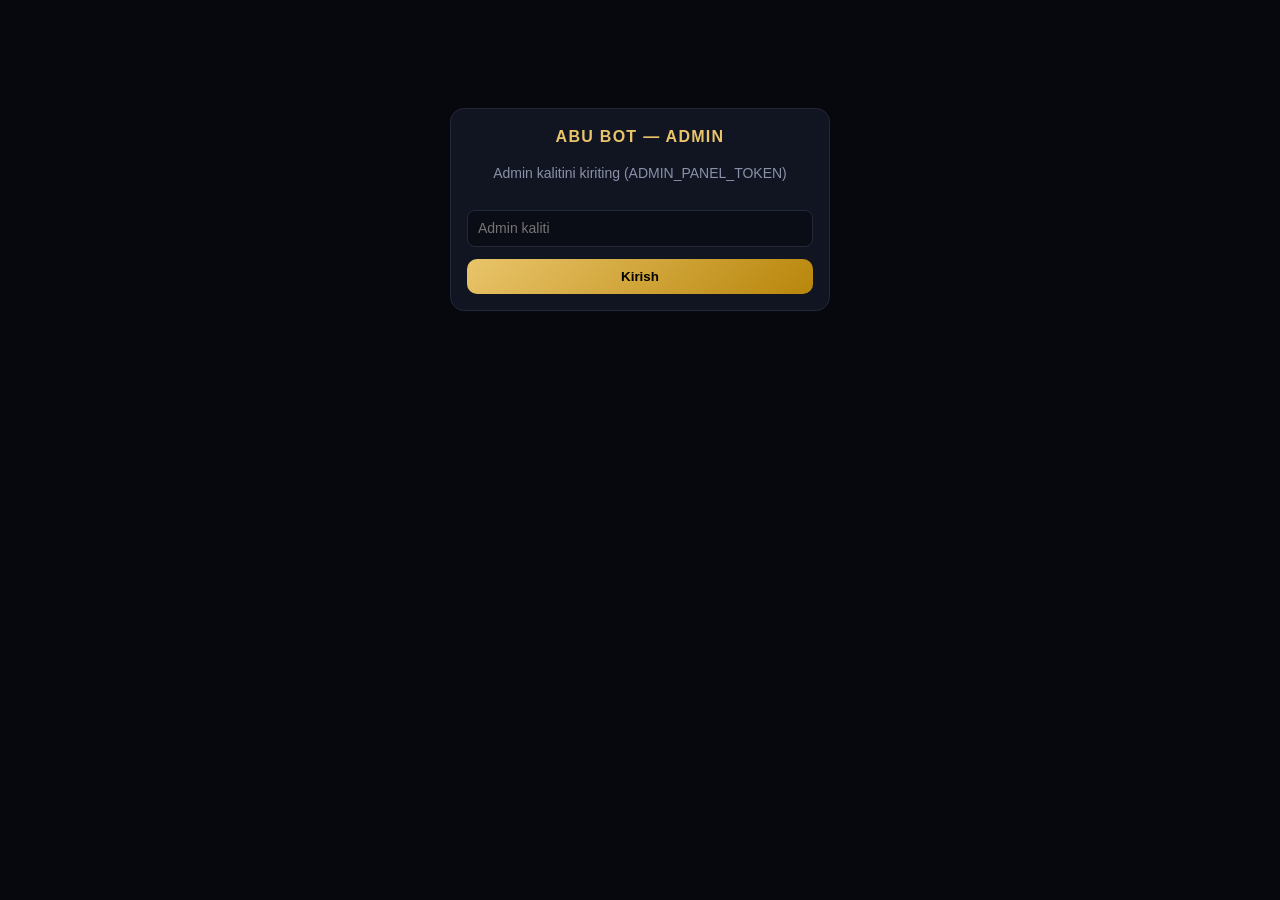
<file: static/admin.html>
<!doctype html>
<html lang="uz"><head><meta charset="utf-8"><meta name="viewport" content="width=device-width,initial-scale=1">
<title>ABU BOT — Admin</title>
<style>
:root{--bg:#07080e;--card:#111421;--line:#24283b;--gold:#e9c46a;--txt:#eef0f6;--muted:#8a91a8;--bad:#ff6b6b;--ok:#6bd99a}
*{box-sizing:border-box}body{margin:0;background:var(--bg);color:var(--txt);font:14px/1.5 -apple-system,Segoe UI,Roboto,sans-serif}
header{display:flex;gap:12px;align-items:center;justify-content:space-between;padding:14px 20px;border-bottom:1px solid var(--line);background:#0c0e18;position:sticky;top:0}
h1{font-size:16px;margin:0;color:var(--gold);letter-spacing:.08em}
nav{display:flex;gap:6px;flex-wrap:wrap;padding:12px 20px}
nav button{background:transparent;color:var(--muted);border:1px solid var(--line);border-radius:999px;padding:6px 14px;cursor:pointer}
nav button.on{color:#1a1204;background:linear-gradient(135deg,var(--gold),#b8860b);border-color:transparent}
main{padding:0 20px 40px}
.card{background:var(--card);border:1px solid var(--line);border-radius:14px;padding:16px;margin-bottom:14px}
table{width:100%;border-collapse:collapse}th,td{text-align:left;padding:8px 6px;border-bottom:1px solid var(--line);vertical-align:top}
th{color:var(--muted);font-weight:500;font-size:12px;text-transform:uppercase;letter-spacing:.05em}
input,select{background:#0b0d16;color:var(--txt);border:1px solid var(--line);border-radius:8px;padding:7px 10px;font:inherit}
button.act{background:#1d2238;color:var(--txt);border:1px solid var(--line);border-radius:8px;padding:6px 10px;cursor:pointer}
button.act:hover{border-color:var(--gold)}button.danger{color:var(--bad)}
.row{display:flex;gap:8px;flex-wrap:wrap;align-items:center;margin-bottom:10px}
.muted{color:var(--muted)}.tag{font-size:12px;padding:2px 8px;border-radius:999px;border:1px solid var(--line)}
.ok{color:var(--ok)}.bad{color:var(--bad)}
#msg{position:fixed;bottom:16px;right:16px;background:#1b1f32;border:1px solid var(--gold);padding:10px 14px;border-radius:10px;display:none}
.login{max-width:380px;margin:12vh auto;text-align:center}
.login input{width:100%;margin:12px 0}
.login button{width:100%;padding:10px;border-radius:10px;border:0;background:linear-gradient(135deg,var(--gold),#b8860b);font-weight:600;cursor:pointer}
@media (max-width:700px){th:nth-child(n+5),td:nth-child(n+5){display:none}}
</style></head>
<body>
<div id="login" class="login card" style="display:none">
  <h1>ABU BOT — ADMIN</h1>
  <p class="muted">Admin kalitini kiriting (ADMIN_PANEL_TOKEN)</p>
  <input id="tok" type="password" placeholder="Admin kaliti" autocomplete="off">
  <button onclick="login()">Kirish</button>
</div>
<div id="app" style="display:none">
<header><h1>ABU BOT — ADMIN</h1><button class="act" onclick="logout()">Chiqish</button></header>
<nav id="nav">
  <button data-tab="users" class="on">Foydalanuvchilar</button>
  <button data-tab="shop">Do‘kon</button>
  <button data-tab="promos">Promo-kodlar</button>
  <button data-tab="tasks">Vazifalar</button>
  <button data-tab="emoji">Emoji</button>
  <button data-tab="audit">Audit</button>
</nav>
<main id="view"></main>
</div>
<div id="msg"></div>
<script>
const $=(s)=>document.querySelector(s);
const esc=(s)=>String(s??"").replace(/[&<>"']/g,c=>({"&":"&amp;","<":"&lt;",">":"&gt;",'"':"&quot;","'":"&#39;"}[c]));
let TOKEN=sessionStorage.getItem("abu_admin")||"";
function toast(t,ok=true){const m=$("#msg");m.textContent=t;m.style.borderColor=ok?"var(--gold)":"var(--bad)";m.style.display="block";setTimeout(()=>m.style.display="none",2600)}
async function api(path,opt={}){
  const r=await fetch("/admin/api"+path,{...opt,headers:{"Content-Type":"application/json","X-Admin-Token":TOKEN,...(opt.headers||{})}});
  if(r.status===401){logout();throw new Error("Kalit noto‘g‘ri")}
  const d=await r.json().catch(()=>({}));
  if(!r.ok)throw new Error(d.detail||"Xatolik");
  return d;
}
function login(){TOKEN=$("#tok").value.trim();sessionStorage.setItem("abu_admin",TOKEN);start()}
function logout(){TOKEN="";sessionStorage.removeItem("abu_admin");$("#app").style.display="none";$("#login").style.display="block"}
function start(){api("/users?limit=1").then(()=>{$("#login").style.display="none";$("#app").style.display="block";show("users")}).catch(e=>toast(e.message,false))}
document.querySelectorAll("nav button").forEach(b=>b.onclick=()=>{document.querySelectorAll("nav button").forEach(x=>x.classList.remove("on"));b.classList.add("on");show(b.dataset.tab)});
const views={};
views.users=async(q="")=>{
  const d=await api("/users?limit=50&q="+encodeURIComponent(q));
  $("#view").innerHTML=`<div class="card"><div class="row"><input id="q" placeholder="ABU ID, @username, ism yoki TG ID" value="${esc(q)}"><button class="act" onclick="views.users(\$('#q').value)">Qidirish</button><span class="muted">Jami: ${d.total}</span></div>
  <table><tr><th>ABU ID</th><th>Ism</th><th>Daraja</th><th>Streak</th><th>Holat</th><th>Amallar</th></tr>
  ${d.items.map(u=>`<tr><td>${esc(u.abu_id)}<div class="muted">${esc(u.tg_id)}</div></td><td>${esc(u.name)} <span class="muted">${u.username?"@"+esc(u.username):""}</span></td><td>${u.level} <span class="muted">(${u.xp} XP)</span></td><td>${u.streak}</td>
  <td>${u.banned?'<span class="bad">Bloklangan</span>':'<span class="ok">Faol</span>'}</td>
  <td><button class="act" onclick="ban(${u.id},${!u.banned})">${u.banned?"Blokdan chiqarish":"Bloklash"}</button>
  <button class="act" onclick="adjust(${u.id})">Balans</button>
  <button class="act" onclick="history_(${u.id})">Tarix</button></td></tr>`).join("")}</table></div><div id="detail"></div>`;
};
async function ban(id,b){try{await api(`/users/${id}/ban`,{method:"POST",body:JSON.stringify({banned:b})});toast("Saqlandi");views.users($("#q")?.value||"")}catch(e){toast(e.message,false)}}
async function adjust(id){
  const cur=prompt("Valyuta: abu_f yoki abu_ton");if(!cur)return;
  const amt=prompt("Miqdor (manfiy bo‘lishi mumkin):");if(!amt)return;
  const note=prompt("Izoh:","Admin tuzatishi")||"Admin tuzatishi";
  try{const r=await api(`/users/${id}/adjust`,{method:"POST",body:JSON.stringify({currency:cur,amount:amt,note})});toast("Yangi balans: "+r.balance_after)}catch(e){toast(e.message,false)}
}
async function history_(id){
  const d=await api(`/users/${id}/transactions`);
  $("#detail").innerHTML=`<div class="card"><h3>Tranzaksiyalar</h3><table><tr><th>Vaqt</th><th>Valyuta</th><th>Summa</th><th>Tur</th><th>Izoh</th></tr>${d.items.map(t=>`<tr><td>${esc(t.at.slice(0,16))}</td><td>${esc(t.currency)}</td><td class="${t.amount[0]==="-"?"bad":"ok"}">${esc(t.amount)}</td><td>${esc(t.kind)}</td><td>${esc(t.note)}</td></tr>`).join("")}</table></div>`;
}
views.shop=async()=>{
  const d=await api("/products");
  $("#view").innerHTML=`<div class="card"><table><tr><th>SKU</th><th>Mahsulot</th><th>Narx</th><th>Qoldiq</th><th>Holat</th><th></th></tr>
  ${d.items.map(p=>`<tr><td><code>${esc(p.sku)}</code></td><td>${esc(p.title)}<div class="muted">${esc(p.category)}</div></td><td>${esc(p.price)} ${esc(p.currency)}</td><td>${p.stock??"∞"}</td><td>${p.active?'<span class="ok">Faol</span>':'<span class="muted">O‘chiq</span>'}</td><td><button class="act" onclick="toggleP(${p.id})">${p.active?"O‘chirish":"Yoqish"}</button></td></tr>`).join("")}</table>
  <p class="muted">Yangi mahsulot va Telegram sovg‘alari uchun bot buyruqlaridan foydalaning (/product_add, /product_meta, /gifts_sync).</p></div>`;
};
async function toggleP(id){try{await api(`/products/${id}/toggle`,{method:"POST"});toast("Saqlandi");views.shop()}catch(e){toast(e.message,false)}}
views.promos=async()=>{
  const d=await api("/promos");
  $("#view").innerHTML=`<div class="card"><h3>Yangi promo-kod</h3><div class="row">
  <input id="pc" placeholder="KOD"><select id="pcur"><option value="abu_f">ABU F</option><option value="abu_ton">ABU TON</option></select>
  <input id="pa" placeholder="Miqdor" size="8"><input id="pl" placeholder="Limit (bo‘sh = cheksiz)" size="14"><input id="pd" placeholder="Muddat kun (bo‘sh = cheksiz)" size="16">
  <button class="act" onclick="createPromo()">Yaratish</button></div></div>
  <div class="card"><table><tr><th>Kod</th><th>Mukofot</th><th>Ishlatilgan</th><th>Holat</th><th></th></tr>
  ${d.items.map(p=>`<tr><td><code>${esc(p.code)}</code></td><td>${esc(p.amount)} ${esc(p.currency)}</td><td>${p.used}/${p.max_uses??"∞"}</td><td>${p.active?'<span class="ok">Faol</span>':'<span class="muted">O‘chiq</span>'}</td><td>${p.active?`<button class="act" onclick="promoOff('${esc(p.code)}')">O‘chirish</button>`:""}</td></tr>`).join("")}</table></div>`;
};
async function createPromo(){
  const body={code:$("#pc").value,currency:$("#pcur").value,amount:$("#pa").value,
    max_uses:$("#pl").value?parseInt($("#pl").value):null,days:$("#pd").value?parseInt($("#pd").value):null};
  try{await api("/promos",{method:"POST",body:JSON.stringify(body)});toast("Yaratildi");views.promos()}catch(e){toast(e.message,false)}
}
async function promoOff(c){try{await api(`/promos/${encodeURIComponent(c)}/off`,{method:"POST"});toast("O‘chirildi");views.promos()}catch(e){toast(e.message,false)}}
views.tasks=async()=>{
  const d=await api("/tasks");
  $("#view").innerHTML=`<div class="card"><table><tr><th>SKU</th><th>Vazifa</th><th>Tur</th><th>Mukofot</th><th>XP</th><th>Holat</th></tr>
  ${d.items.map(t=>`<tr><td><code>${esc(t.sku)}</code></td><td>${esc(t.title)}</td><td>${esc(t.kind)}</td><td>${esc(t.reward)} ${esc(t.currency)}</td><td>${t.xp}</td><td>${t.active?'<span class="ok">Faol</span>':'<span class="muted">O‘chiq</span>'}</td></tr>`).join("")}</table>
  <p class="muted">Yangi vazifa qo‘shish: bot buyrug‘i /task_add.</p></div>`;
};
views.emoji=async()=>{
  const d=await api("/emoji");
  $("#view").innerHTML=`<div class="card"><h3>Emoji → Custom Emoji</h3><div class="row">
  <input id="ec" placeholder="Emoji (masalan ❤️)" size="10"><input id="eid" placeholder="Custom Emoji ID" size="26">
  <button class="act" onclick="emojiSet()">Saqlash</button></div>
  <table><tr><th>Emoji</th><th>Custom ID</th><th>Kategoriya</th><th></th></tr>
  ${d.items.map(e=>`<tr><td>${esc(e.emoji)}</td><td><code>${esc(e.custom_emoji_id)}</code></td><td>${esc(e.category)}</td><td><button class="act danger" onclick="emojiDel('${esc(e.emoji)}')">O‘chirish</button></td></tr>`).join("")}</table>
  <p class="muted">Custom Emoji ID Telegram'da tekshiriladi. Bot orqali ham: /emoji_set.</p></div>`;
};
async function emojiSet(){try{await api("/emoji",{method:"POST",body:JSON.stringify({emoji:$("#ec").value,custom_emoji_id:$("#eid").value.trim()})});toast("Saqlandi");views.emoji()}catch(e){toast(e.message,false)}}
async function emojiDel(c){try{await api("/emoji/"+encodeURIComponent(c),{method:"DELETE"});toast("O‘chirildi");views.emoji()}catch(e){toast(e.message,false)}}
views.audit=async()=>{
  const d=await api("/audit?limit=200");
  $("#view").innerHTML=`<div class="card"><table><tr><th>Vaqt</th><th>Amal</th><th>Ob’ekt</th><th>Tafsilot</th></tr>
  ${d.items.map(a=>`<tr><td>${esc(a.at.slice(0,16).replace("T"," "))}</td><td>${esc(a.action)}</td><td>${esc(a.target)}</td><td class="muted">${esc(JSON.stringify(a.details))}</td></tr>`).join("")}</table></div>`;
};
function show(tab){(views[tab]||views.users)().catch(e=>toast(e.message,false))}
if(TOKEN){start()}else{$("#login").style.display="block"}
</script></body></html>
</file>
